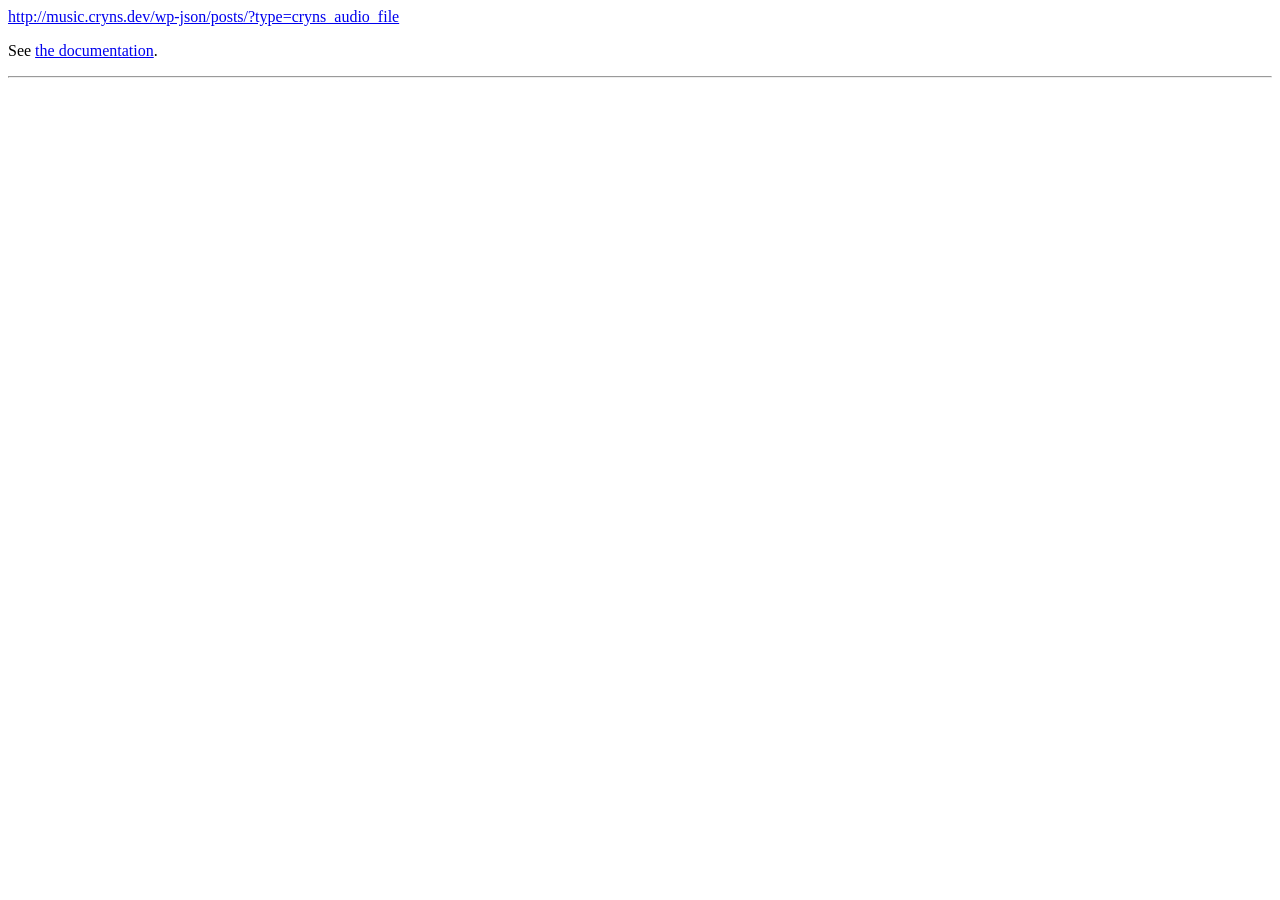
<file: jquery-json/index.html>
<html>
	<head>
		<script type='text/javascript' src='http://music.cryns.dev/jquery-json/js/jquery-2.1.3.min.js'></script>
		<script type='text/javascript' src='http://music.cryns.dev/jquery-json/js/main.js'></script>
	</head>
<body>
	
	<p><a href="http://music.cryns.dev/wp-json/posts/?type=cryns_audio_file">http://music.cryns.dev/wp-json/posts/?type=cryns_audio_file</a></p>
	
	<p>See <a href="http://developer.wordpress.com/docs/api/1/get/sites/%24site/posts/">the documentation</a>.</p>
	
	<hr />
	
	<h1><a href="" id="title"></a></h1>
	<div id="content"></div>


</body>
</html>
</file>
